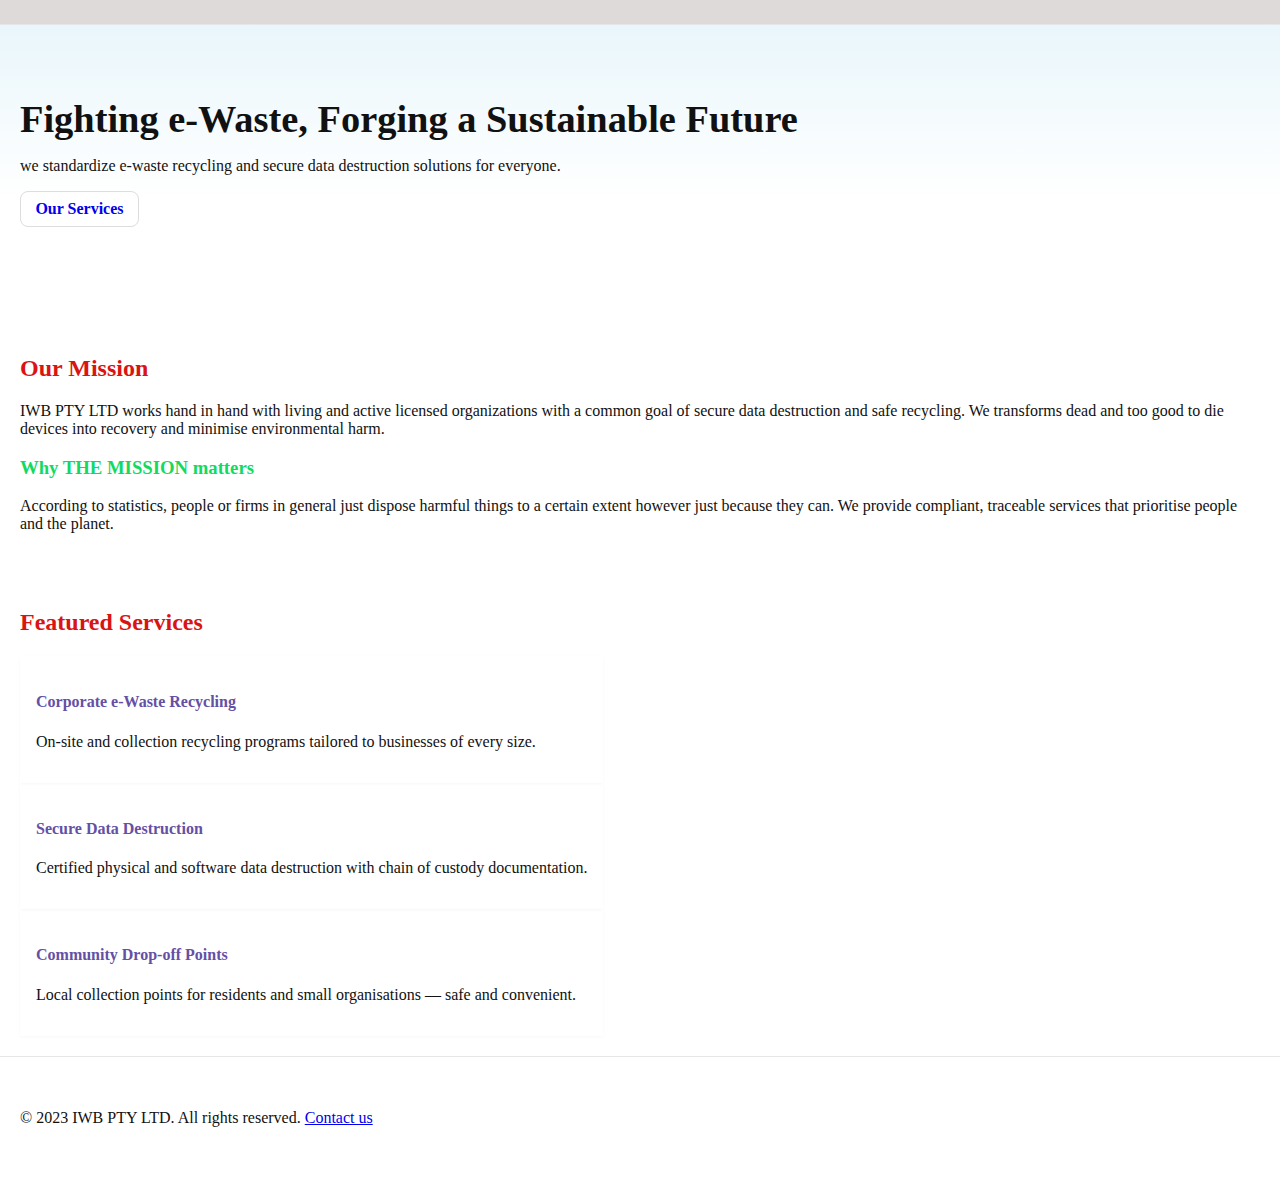
<file: index.html>
<!doctype html>
<html lang="en">
<head>
  <meta charset="utf-8" />
  <meta name="viewport" content="width=device-width, initial-scale=1" />
  <title>IWB PTY LTD — Fighting e-Waste</title>
  <link rel="stylesheet" href="styles.css" />
</head>
<body>
  <header class="site-header">
    <div class="container header-inner"></div>
      </label>

      <nav class="main-nav">
        <ul>
          <li><a href="index.html">Home</a></li>
          <li><a href="services.html">Services</a></li>
          <li><a href="contact.html">Contact</a></li>
        </ul>
      </nav>
    </div>
  </header>

  <main>
    <section class="hero">
      <div class="container hero-inner">
        <h1>Fighting e-Waste, Forging a Sustainable Future</h1>
        <p>we standardize e-waste recycling and secure data destruction solutions for everyone.</p>
        <p><a class="btn" href="services.html">Our Services</a></p>
      </div>
    </section>

    <section class="content container ones">
      <article>
        <h2>Our Mission</h2>
        <p>IWB PTY LTD works hand in hand with living and active licensed organizations with a common goal of secure data destruction and safe recycling. We transforms dead and too good to die devices into recovery and minimise environmental harm.</p>
      </article>

      
        <h3>Why THE MISSION  matters</h3>
        <p>According to statistics, people or firms in general just dispose harmful things to a certain extent however just
          because they can. We provide compliant, traceable services that prioritise people and the planet.</p>
      </aside>
    </section>

    <section class="container spotlight">
      <h2>Featured Services</h2>
      <div class="card-grid">
        <article class="card">
          <h4>Corporate e-Waste Recycling</h4>
          <p>On-site and collection recycling programs tailored to businesses of every size.</p>
        </article>

        <article class="card">
          <h4>Secure Data Destruction</h4>
          <p>Certified physical and software data destruction with chain of custody documentation.</p>
        </article>

        <article class="card">
          <h4>Community Drop-off Points</h4>
          <p>Local collection points for residents and small organisations — safe and convenient.</p>
        </article>
      </div>
    </section>
  </main>

  <footer class="site-footer">
    <div class="container footer-inner">
      <p>© 2023 IWB PTY LTD. All rights reserved. <a href="contact.html">Contact us</a></p>
    </div>
  </footer>

</body>
</html>
</file>
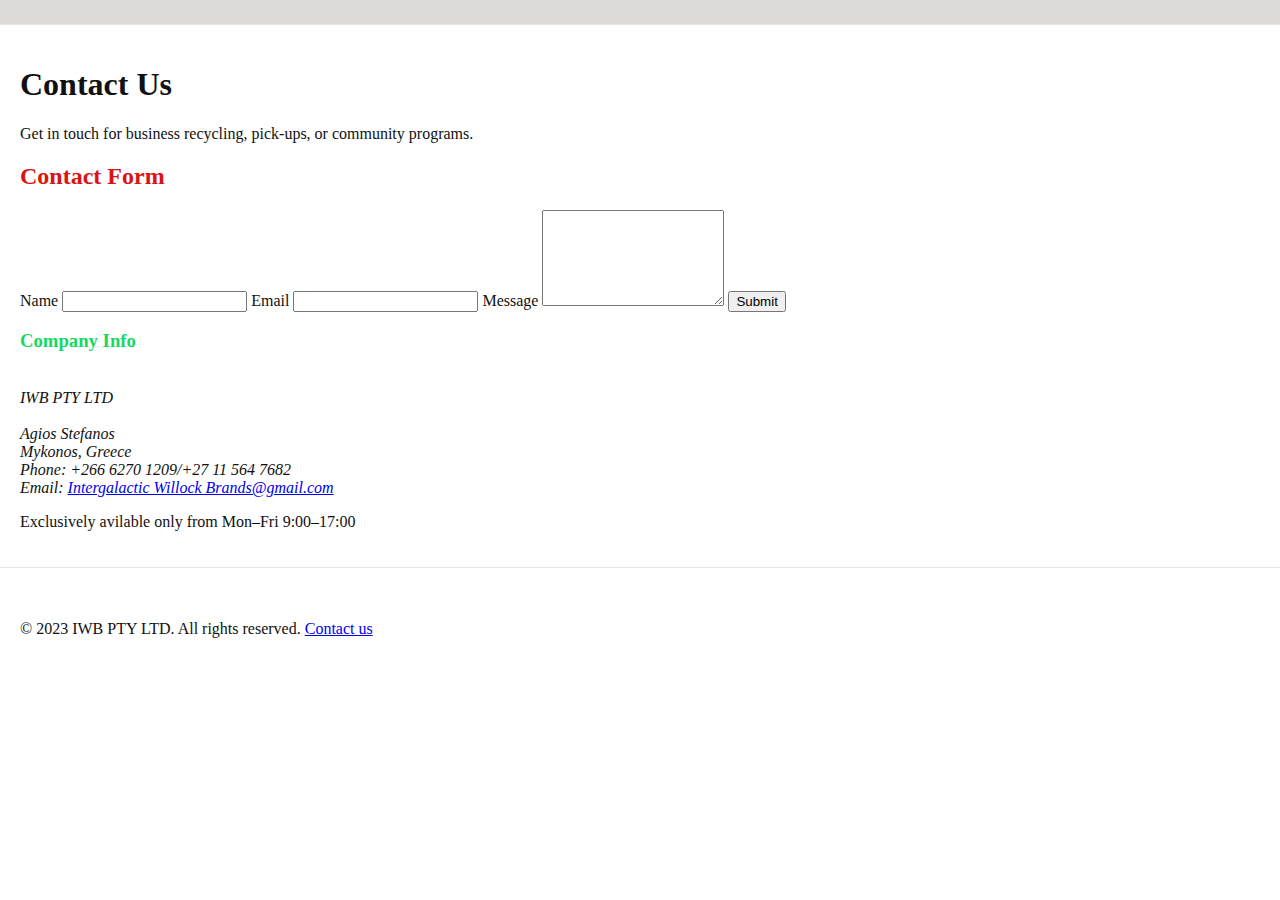
<file: contact.html>
<!doctype html>
<html lang="en">
<head>
  <meta charset="utf-8" />
  <meta name="viewport" content="width=device-width, initial-scale=1" />
  <title>Contact page of IWB PTY LTD</title>
  <link rel="stylesheet" href="styles.css" />
</head>
<body>
  <header class="site-header">
    <div class="container header-inner">
       
      </label>

      <nav class="main-nav" role="navigation" aria-label="Main navigation">
        <ul>
          <li><a href="index.html">Home</a></li>
          <li><a href="services.html">Services</a></li>
          <li><a href="contact.html">Contact</a></li>
        </ul>
      </nav>
    </div>
  </header>

  <main class="container contact-page">
    <h1>Contact Us</h1>
    <p >Get in touch for business recycling, pick-ups, or community programs.</p>

    <div class="two-ones">
      <section>
        <h2>Contact Form</h2>
        <form action="https://api.web3forms.com/submit" method="post">
          <label for="name">Name</label>
          <input id="name" name="name" type="text" required />
          <input type="hidden" name="access_key" value="0e0e6c73-e73c-420e-a861-7c08602a665f">

          <label for="email">Email</label>
          <input id="email" name="email" type="email" required />

          <label for="message">Message</label>
          <textarea id="message" name="message" rows="6" required></textarea>

          <button type="submit">Submit</button>
        </form>
      </section>

      
        <h3>Company Info</h3>
        <address>
         <br> IWB PTY LTD<br/>
         <br> Agios Stefanos<br/>
          Mykonos, Greece<br/>
          Phone: +266 6270 1209/+27 11 564 7682<br />
          Email: <a href="thatoranthimo2007@gmail.com">Intergalactic Willock Brands@gmail.com</a>
        </address>
        <p>Exclusively avilable only from Mon–Fri 9:00–17:00</p>
      </aside>
    </div>
  </main>

  <footer class="site-footer">
    <div class="container footer-inner">
      <p>© 2023 IWB PTY LTD. All rights reserved. <a href="contact.html">Contact us</a></p>
    </div>
  </footer>
</body>
</html>
</file>
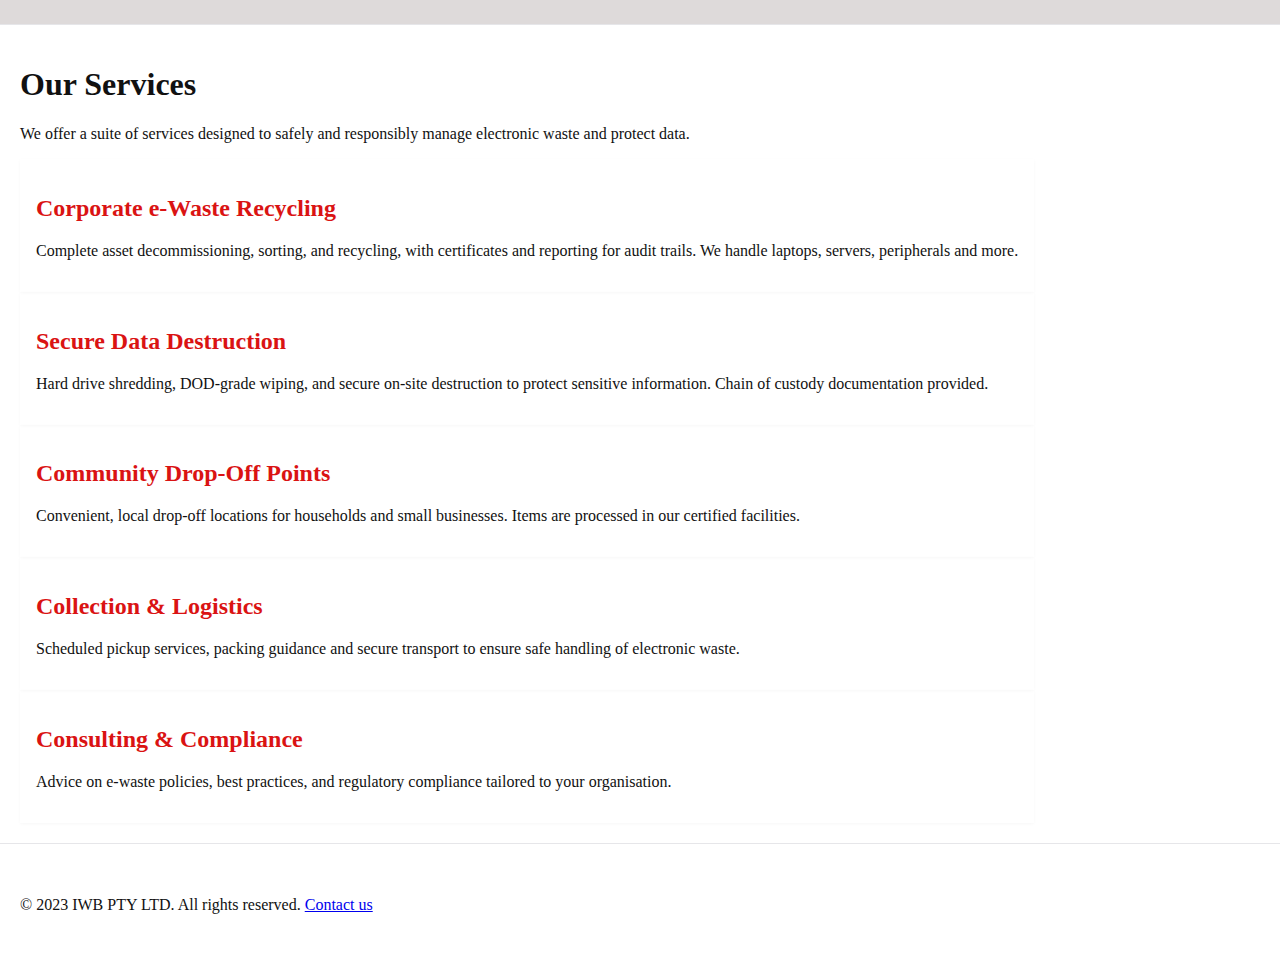
<file: services.html>
<!doctype html>
<html lang="en">
<head>
  <meta charset="utf-8" />
  <meta name="viewport" content="width=device-width, initial-scale=1" />
  <title>Services we provide as IWB PTY LTD</title>
  <link rel="stylesheet" href="styles.css" />
</head>
<body>
  <header class="site-header">
    <div class="container header-inner">
      

      <input id="nav-toggle-2" type="checkbox" class="nav-toggle" aria-hidden="true" />  
      </label>

      <nav class="main-nav">
        <ul>
          <li><a href="index.html">Home</a></li>
          <li><a class="active" href="services.html">Services</a></li>
          <li><a href="contact.html">Contact</a></li>
        </ul>
      </nav>
    </div>
  </header>

  <main class="container">
    <h1>Our Services</h1>
    <p class="lead">We offer a suite of services designed to safely and responsibly manage electronic waste and protect data.</p>

    <section class="services-list card-grid">
      <article class="service-card">
        <h2>Corporate e-Waste Recycling</h2>
        <p>Complete asset decommissioning, sorting, and recycling, with certificates and reporting for audit trails. We handle laptops, servers, peripherals and more.</p>
      </article>

      <article class="service-card">
        <h2>Secure Data Destruction</h2>
        <p>Hard drive shredding, DOD-grade wiping, and secure on-site destruction to protect sensitive information. Chain of custody documentation provided.</p>
      </article>

      <article class="service-card">
        <h2>Community Drop-Off Points</h2>
        <p>Convenient, local drop-off locations for households and small businesses. Items are processed in our certified facilities.</p>
      </article>

      <article class="service-card">
        <h2>Collection & Logistics</h2>
        <p>Scheduled pickup services, packing guidance and secure transport to ensure safe handling of electronic waste.</p>
      </article>

      <article class="service-card">
        <h2>Consulting & Compliance</h2>
        <p>Advice on e-waste policies, best practices, and regulatory compliance tailored to your organisation.</p>
      </article>
    </section>
  </main>

  <footer class="site-footer">
    <div class="container footer-inner">
      <p>© 2023 IWB PTY LTD. All rights reserved. <a href="contact.html">Contact us</a></p>
    </div>
  </footer>
</body>
</html>
</file>
<file: styles.css>
*{box-sizing:border-box}

body{
  margin:0;
  background:var(--bg);
  color:#111;
  -webkit-font-smoothing:antialiased;
  -moz-osx-font-smoothing:grayscale;
}


.container{
  max-width:fit-content;
  margin:0;
  padding:20px;
}


.site-header{
  background: #dedada;
  border-bottom: 1px solid #e6e6e9;
}
.header-inner{
  display:flex;
  align-items:center;
  gap:1rem;
  justify-content:space-between;
  padding:0.75rem 0;
}


.logo{
  font-weight:700;
  font-size:1.1rem;
  color:var(--brand);
  text-decoration:none;
}


.main-nav ul{
  display:flex;
  gap:5px;
  list-style:none;
  margin:0;
  padding:0;
  align-items:center;
}
.main-nav a{
  text-decoration:none;
  color:#c94d0a;
  padding:0.35rem 0.6rem;
  border-radius:8px;
  display:inline-block;
}
.main-nav a:hover,
.main-nav a:focus{background:#f0f6f8}
.main-nav a.active{background:rgba(10,108,143,0.08);}

.nav-toggle{
  display:none;
}
.nav-toggle-btn{
  display:none;
  width:46px;
  height:36px;
  align-items:center;
  justify-content:center;
  cursor:pointer;
  border-radius:8px;
}

.hero{
  padding:3.25rem 0;
  background:linear-gradient(180deg, #e9f6fb 0%, #ffffff 60%);
}
.hero-inner{max-width:var(--max-content-width); margin:0 auto; text-align:left}
.hero h1{margin:0 0 .5rem; font-size:clamp(1.6rem, 3vw, 2.4rem)}
.subhead{color:var(--muted); margin:0 0 1rem}
.btn{
  display:inline-block;
  text-decoration:none;
  border:1px solid #ddd;
  padding:0.5rem 0.9rem;
  border-radius:8px;
  font-weight:600;
  background:transparent;
}
.card, .service-card{

  padding:1rem;
  border-radius:var(--radius);
  box-shadow:0 1px 3px rgba(15,15,15,0.03);
}
.


.contact-form{display:grid; flex-direction:column; max-width:600px}
.contact-form input, .contact-form textarea{
  padding:0.6rem;
  border:1px solid #2626cb;
  border-radius:8px;
  font:inherit;
}
.contact-form label{font-weight:500; font-size:0.95rem}
.contact-page .lead{margin-bottom:1rem}

.site-footer{padding:1rem 0; border-top:1px solid #e6e6e9; background:#fff}
.footer-inner{max-width:var(--max-width); margin:0 auto}


.brand{ color: firebrick;}
  
  .main-nav {
    position:absolute;
    left:0; right:0;
    background:#000000;
    margin-top:56px;
    transform-origin:top;
    border-bottom:1px solid #7d7dbe;
    display:none;
    z-index:10;
    padding:15px;
  }  
  }
h1 {
  color:#1316da}
  h2 {
  color:#da1313}
  h3 {
  color:#13da5f}
  h4 {
  color:#6450a5}
</file>
